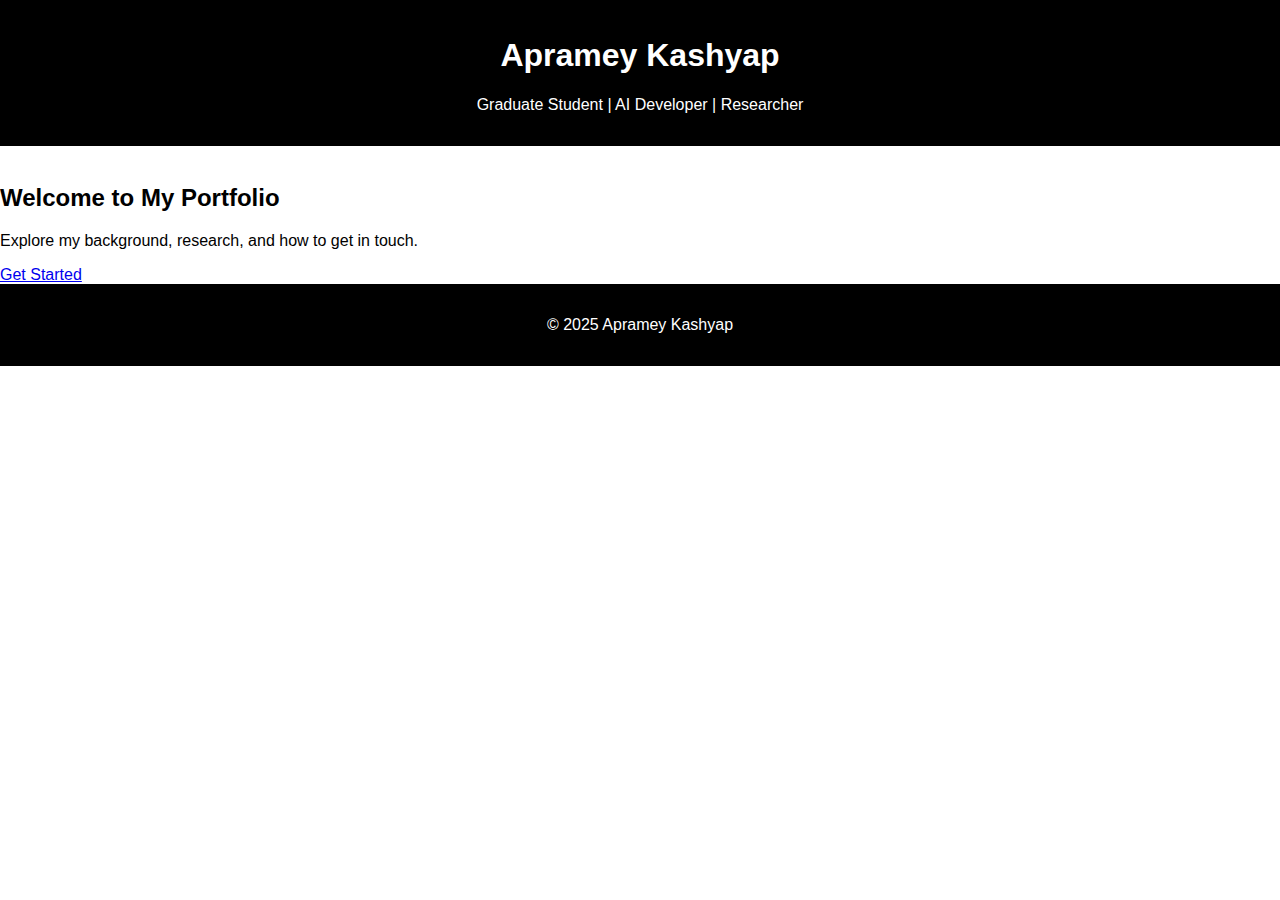
<file: index.html>
<!DOCTYPE html>
<html lang="en">
<head>
  <meta charset="UTF-8">
  <title>Apramey Kashyap</title>
  <meta name="viewport" content="width=device-width, initial-scale=1.0">
  <link rel="stylesheet" href="style.css">
</head>
<body>
<header>
  <h1>Apramey Kashyap</h1>
  <p>Graduate Student | AI Developer | Researcher</p>
</header>
<nav>
  <a href="index.html">Home</a>
  <a href="about.html">About</a>
  <a href="experience.html">Experience</a>
  <a href="contact.html">Contact</a>
</nav>
<section>
  <h2>Welcome to My Portfolio</h2>
  <p>Explore my background, research, and how to get in touch.</p>
  <a class="btn" href="about.html">Get Started</a>
</section>
<footer>
  <p>&copy; 2025 Apramey Kashyap</p>
</footer>
</body>
</html>
</file>
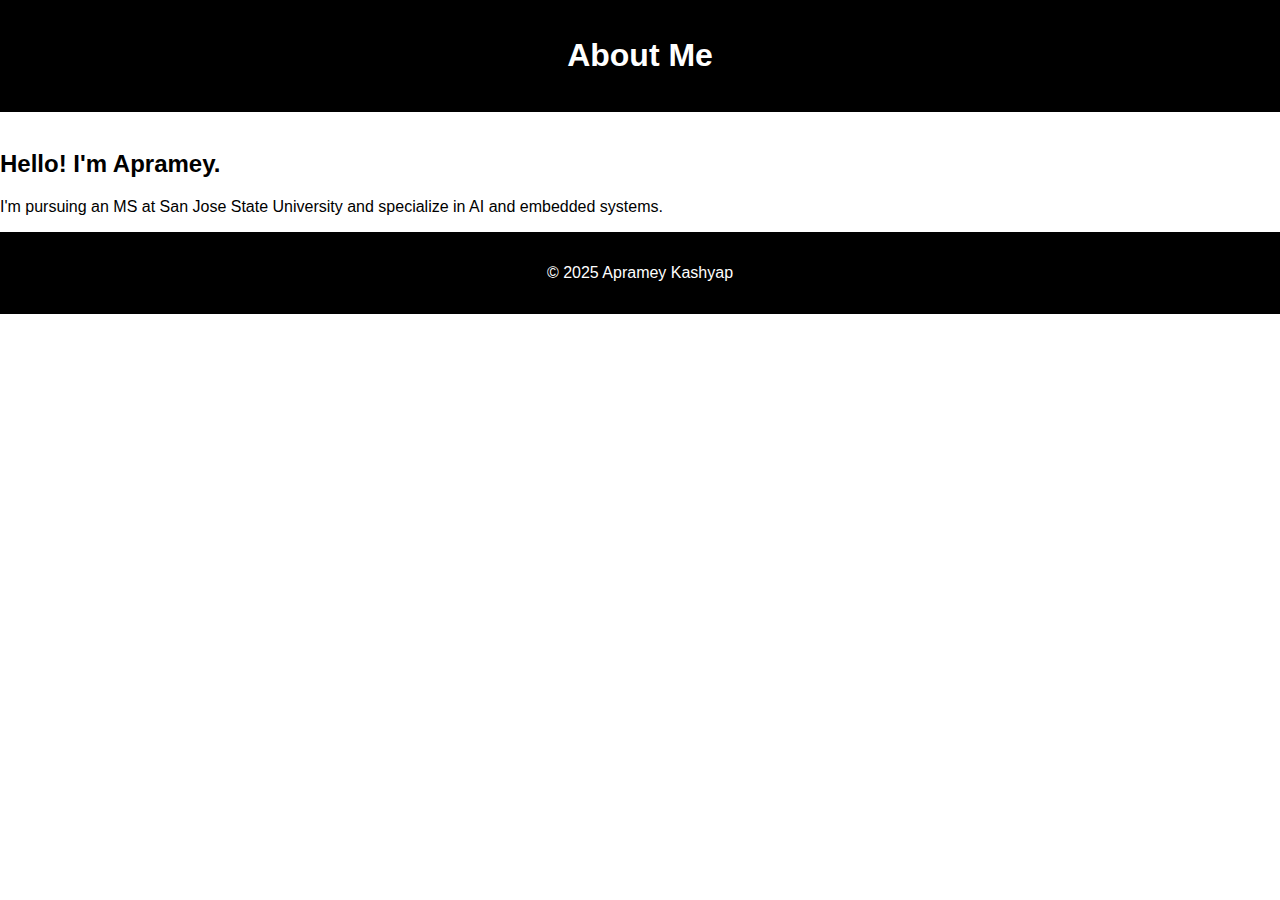
<file: about.html>
<!DOCTYPE html>
<html lang="en">
<head>
  <meta charset="UTF-8">
  <title>About Apramey</title>
  <link rel="stylesheet" href="style.css">
</head>
<body>
<header>
  <h1>About Me</h1>
</header>
<nav>
  <a href="index.html">Home</a>
  <a href="about.html">About</a>
  <a href="experience.html">Experience</a>
  <a href="contact.html">Contact</a>
</nav>
<section>
  <h2>Hello! I'm Apramey.</h2>
  <p>I'm pursuing an MS at San Jose State University and specialize in AI and embedded systems.</p>
</section>
<footer>
  <p>&copy; 2025 Apramey Kashyap</p>
</footer>
</body>
</html>
</file>
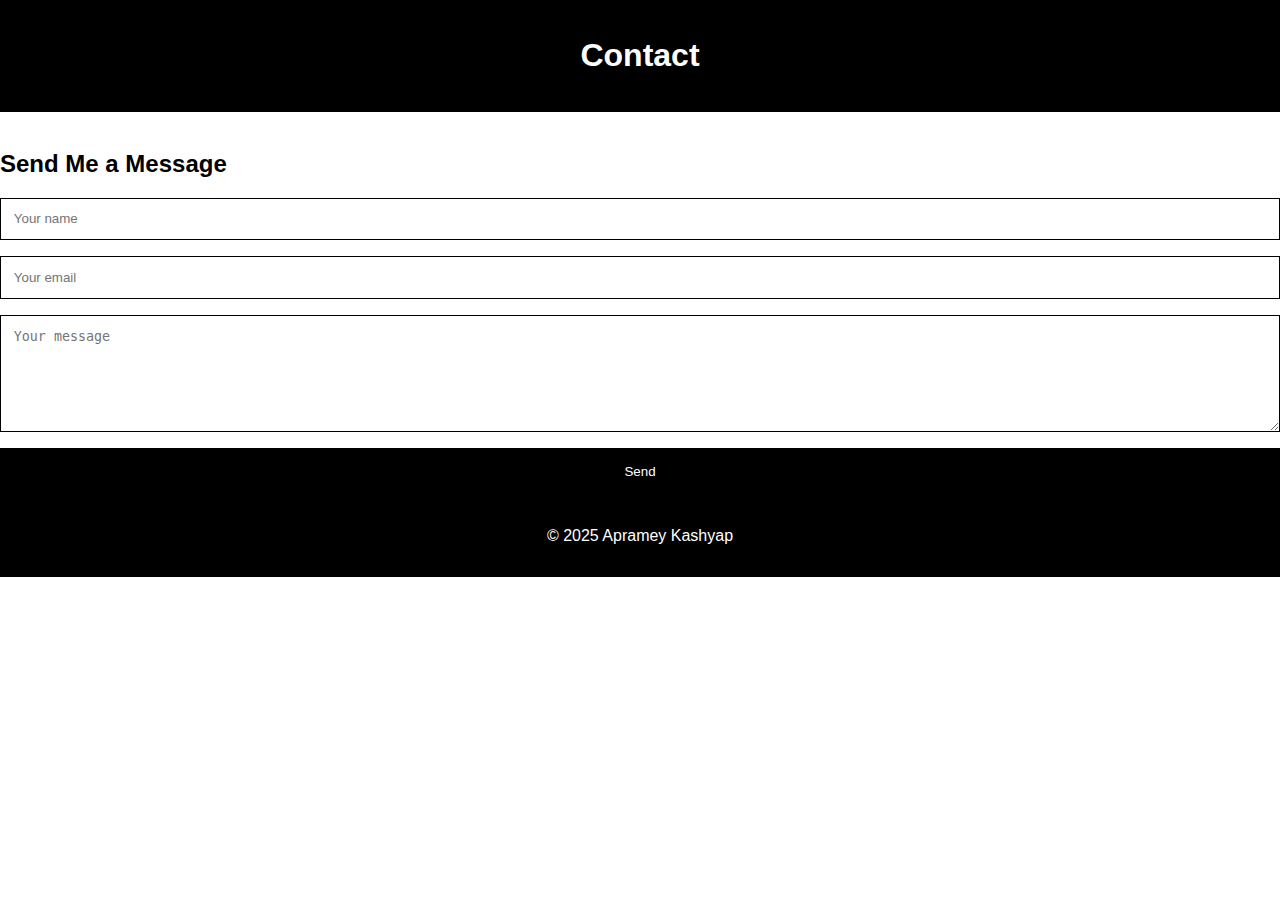
<file: contact.html>
<!DOCTYPE html>
<html lang="en">
<head>
  <meta charset="UTF-8">
  <title>Contact Me</title>
  <link rel="stylesheet" href="style.css">
</head>
<body>
<header>
  <h1>Contact</h1>
</header>
<nav>
  <a href="index.html">Home</a>
  <a href="about.html">About</a>
  <a href="experience.html">Experience</a>
  <a href="contact.html">Contact</a>
</nav>
<section>
  <h2>Send Me a Message</h2>
  <form action="https://formsubmit.co/aprameymk@gmail.com" method="POST">
    <input type="text" name="name" placeholder="Your name" required>
    <input type="email" name="email" placeholder="Your email" required>
    <textarea name="message" placeholder="Your message" rows="6" required></textarea>
    <button type="submit">Send</button>
  </form>
</section>
<footer>
  <p>&copy; 2025 Apramey Kashyap</p>
</footer>
</body>
</html>
</file>
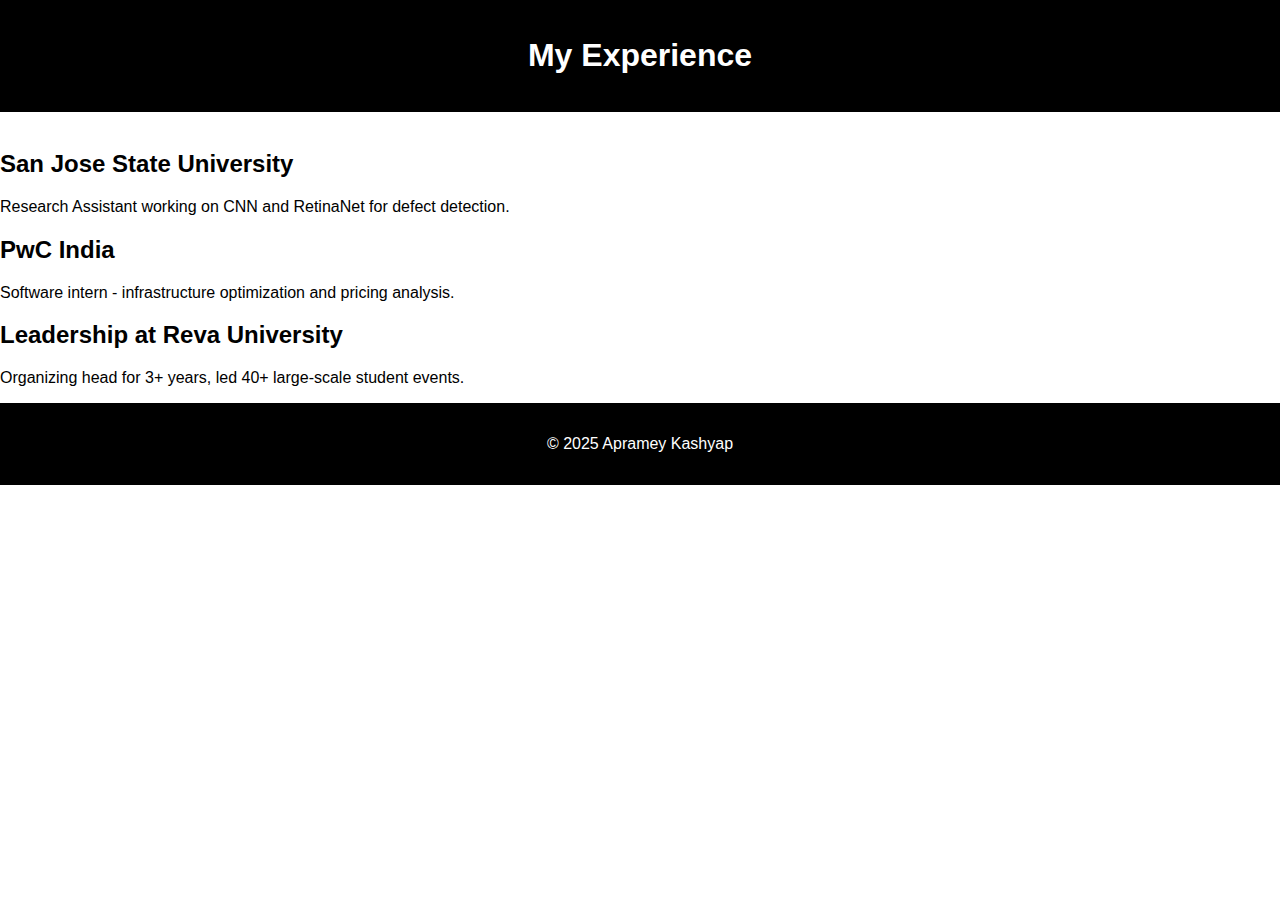
<file: experience.html>
<!DOCTYPE html>
<html lang="en">
<head>
  <meta charset="UTF-8">
  <title>Experience</title>
  <link rel="stylesheet" href="style.css">
</head>
<body>
<header>
  <h1>My Experience</h1>
</header>
<nav>
  <a href="index.html">Home</a>
  <a href="about.html">About</a>
  <a href="experience.html">Experience</a>
  <a href="contact.html">Contact</a>
</nav>
<section>
  <h2>San Jose State University</h2>
  <p>Research Assistant working on CNN and RetinaNet for defect detection.</p>

  <h2>PwC India</h2>
  <p>Software intern - infrastructure optimization and pricing analysis.</p>

  <h2>Leadership at Reva University</h2>
  <p>Organizing head for 3+ years, led 40+ large-scale student events.</p>
</section>
<footer>
  <p>&copy; 2025 Apramey Kashyap</p>
</footer>
</body>
</html>
</file>
<file: style.css>
body {
  font-family: Arial, sans-serif;
  background: #fff;
  color: #000;
  margin: 0;
  padding: 0;
}
header, footer {
  background: #000;
  color: #fff;
  padding: 1rem;
  text-align: center;
}
nav a {
  color: white;
  margin: 0 1rem;
  text-decoration: none;
}
nav a:hover {
  text-decoration: underline;
}
main {
  padding: 2rem;
  max-width: 800px;
  margin: auto;
  animation: fadeIn 1s ease-in-out;
}
@keyframes fadeIn {
  from { opacity: 0; }
  to { opacity: 1; }
}
form {
  display: flex;
  flex-direction: column;
}
input, textarea {
  margin-bottom: 1rem;
  padding: 0.8rem;
  border: 1px solid #000;
}
button {
  background: #000;
  color: #fff;
  border: none;
  padding: 1rem;
  cursor: pointer;
}
button:hover {
  background: #333;
}
</file>
